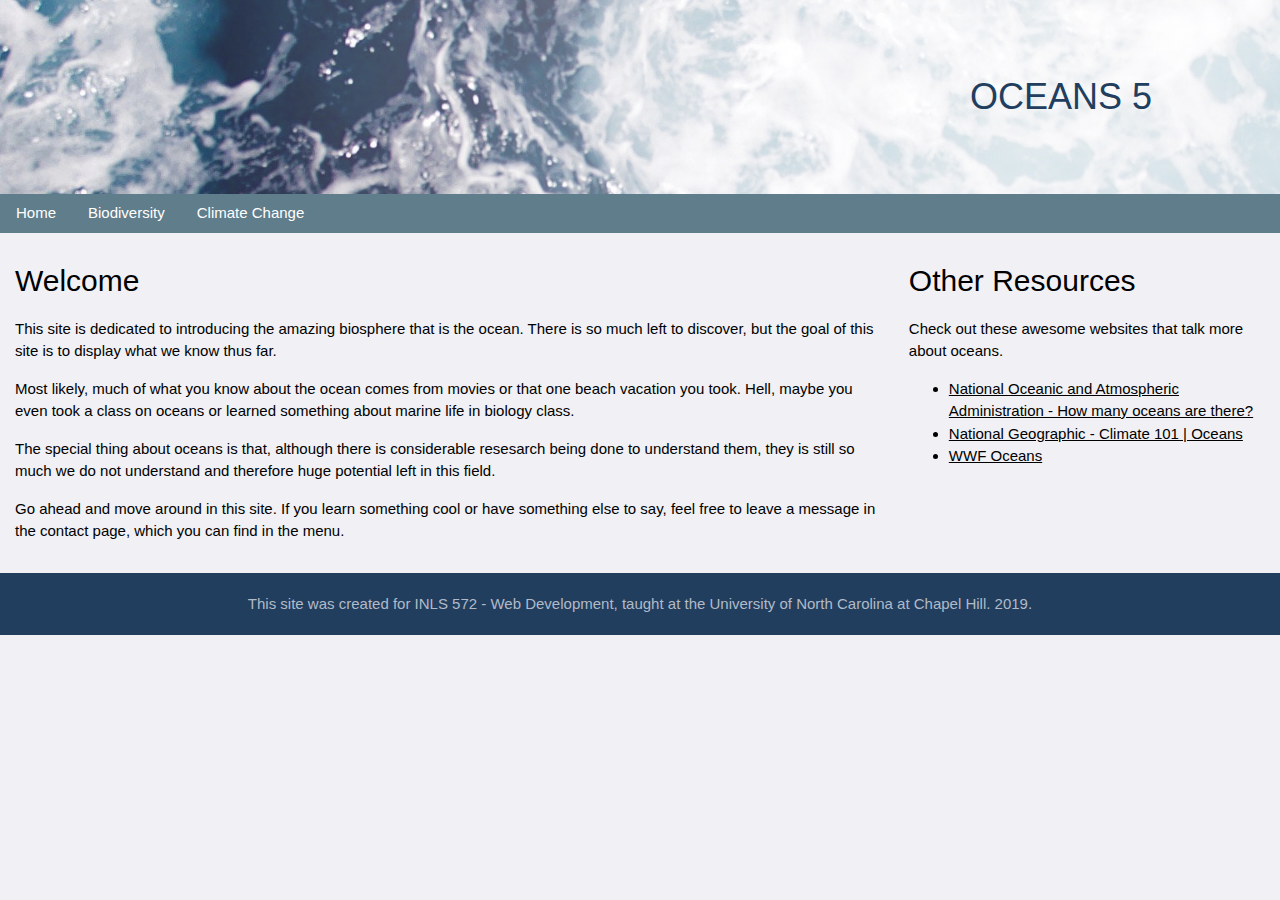
<file: 572 Web Project/index.html>
<!DOCTYPE html>
<html lang="en">

  <head>
    <meta charset="utf-8">
    <meta name="viewport" content="initial-scale=1.0, width=device-width" />
    <title> Ana Batchu | INLS 572 A2 </title>
    <link href="master.css" rel="stylesheet" />
    <!-- link to W3.CSS responsive nav stylesheet -->
    <link href="https://www.w3schools.com/w3css/4/w3.css" rel="stylesheet" />

    <!-- link to google fonts -->
    <link href="https://fonts.googleapis.com/css?family=Open+Sans|Raleway" rel="stylesheet" />

  </head>

  <body>

  <div class="container">


      <section class="header">
        <h1> OCEANS 5 </h1>
      </section>

<!-- Responsive navigation from: https://www.w3schools.com/w3css/tryit.asp?filename=tryw3css_navbar_hide -->
      <div class="w3-bar w3-blue-grey">
        <a href="index.html" class="w3-bar-item w3-button">Home</a>
        <a href="biodiversity.html" class="w3-bar-item w3-button w3-hide-small">Biodiversity</a>
        <a href="climatechange.html" class="w3-bar-item w3-button w3-hide-small">Climate Change</a>
        <a href="javascript:void(0)" class="w3-bar-item w3-button w3-right w3-hide-large w3-hide-medium" onclick="myFunction()">&#9776;</a>
      </div>

      <nav id="demo" class="w3-bar-block w3-hide w3-hide-large w3-hide-medium w3-blue-grey">
        <a href="index.html" class="w3-bar-item w3-button">Home</a>
        <a href="biodiversity.html" class="w3-bar-item w3-button">Biodiversity</a>
        <a href="climatechange.html" class="w3-bar-item w3-button">Climate Change</a>
      </nav>

 <div class="wrapper">
    <article class="cushion">
      <h2> Welcome </h2>
      <p> This site is dedicated to introducing the amazing biosphere that is the ocean.
          There is so much left to discover, but the goal of this site is to
          display what we know thus far. </p>
      <p> Most likely, much of what you know about the ocean comes from movies
          or that one beach vacation you took. Hell, maybe you even took a class
          on oceans or learned something about marine life in biology class. </p>
      <p> The special thing about oceans is that, although there is considerable
          resesarch being done to understand them, they is still so much we do not
          understand and therefore huge potential left in this field. </p>
      <p> Go ahead and move around in this site. If you learn something cool or
          have something else to say, feel free to leave a message in the contact
          page, which you can find in the menu. </p>
    </article>

    <article class="cushion">
      <h2> Other Resources </h2>
      <p> Check out these awesome websites that talk more about oceans. </p>

      <ul>
        <li> <a href="https://oceanservice.noaa.gov/facts/howmanyoceans.html"> National
         Oceanic and Atmospheric Administration - How many oceans are there? </a> </li>
        <li> <a href="https://www.nationalgeographic.com/environment/habitats/ocean/">
         National Geographic - Climate 101 | Oceans </a> </li>
        <li> <a href="https://wwf.panda.org/our_work/oceans/"> WWF Oceans </a> </li>
      </ul>
    </article>
 </div>

</div>

    <footer>
      <p> This site was created for INLS 572 - Web Development, taught at the
          University of North Carolina at Chapel Hill. 2019. </p>
    </footer>

    <script>
    function myFunction() {
      var x = document.getElementById("demo");
      if (x.className.indexOf("w3-show") == -1) {
        x.className += " w3-show";
      } else {
        x.className = x.className.replace(" w3-show", "");
      }
    }
    </script>

</body>

</html>
</file>
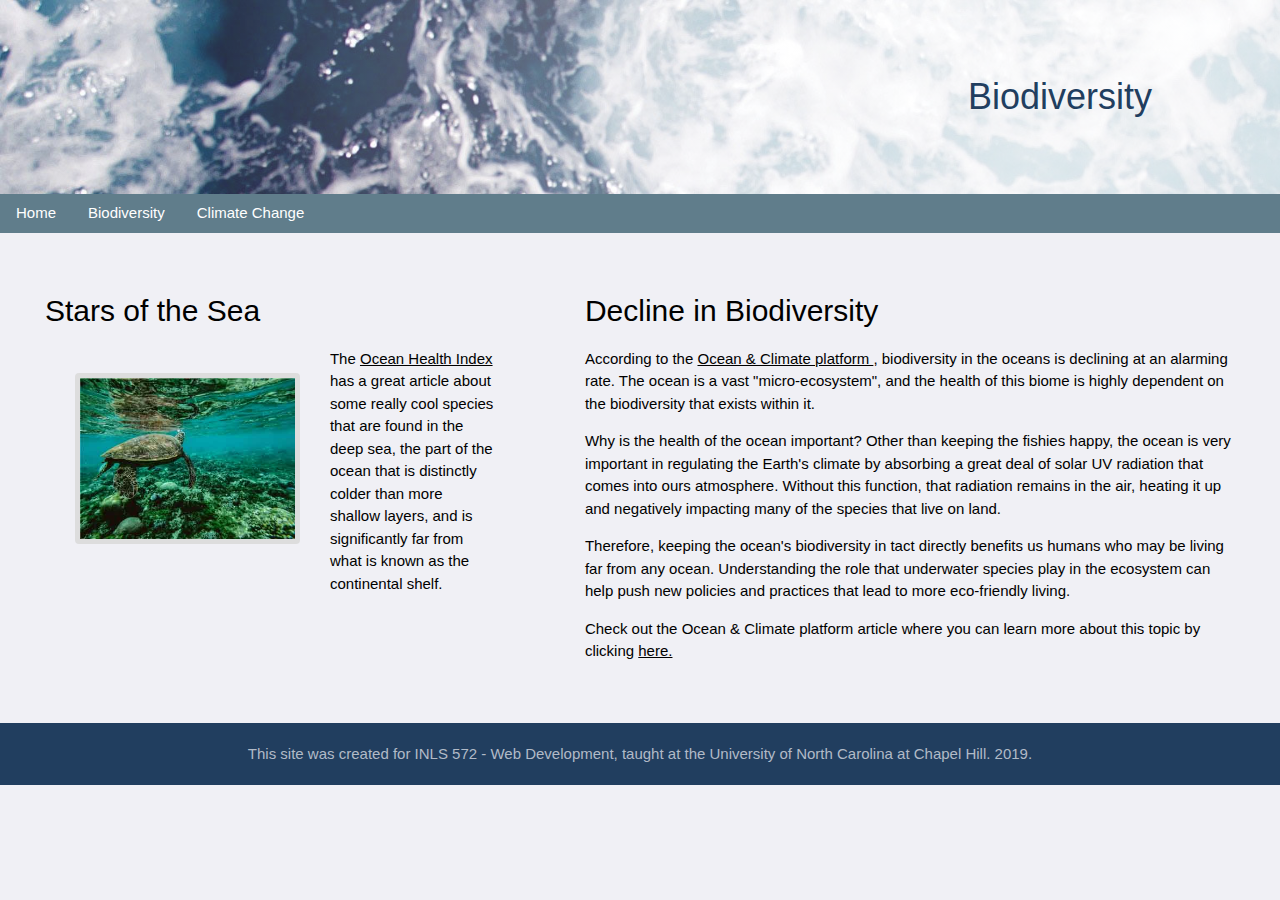
<file: 572 Web Project/biodiversity.html>
<!DOCTYPE html>
<html lang="en">

<head>
  <meta charset="utf-8">
  <meta name="viewport" content="initial-scale=1.0, width=device-width" />
  <title> Ana Batchu | INLS 572 A3 </title>
  <link href="master.css" rel="stylesheet" />
  <!-- link to W3.CSS responsive nav stylesheet -->
  <link href="https://www.w3schools.com/w3css/4/w3.css" rel="stylesheet" />
  <!-- link to google fonts -->
  <link href="https://fonts.googleapis.com/css?family=Open+Sans|Raleway" rel="stylesheet" />

</head>

<body>
  <div class="container">
    <section class="header">
      <h1> Biodiversity</h1>
    </section>
    <!-- Responsive navigation from: https://www.w3schools.com/w3css/tryit.asp?filename=tryw3css_navbar_hide -->
          <div class="w3-bar w3-blue-grey">
            <a href="index.html" class="w3-bar-item w3-button">Home</a>
            <a href="biodiversity.html" class="w3-bar-item w3-button w3-hide-small">Biodiversity</a>
            <a href="climatechange.html" class="w3-bar-item w3-button w3-hide-small">Climate Change</a>
            <a href="javascript:void(0)" class="w3-bar-item w3-button w3-right w3-hide-large w3-hide-medium" onclick="myFunction()">&#9776;</a>
          </div>

          <nav id="demo" class="w3-bar-block w3-hide w3-hide-large w3-hide-medium w3-blue-grey">
            <a href="index.html" class="w3-bar-item w3-button">Home</a>
            <a href="biodiversity.html" class="w3-bar-item w3-button">Biodiversity</a>
            <a href="climatechange.html" class="w3-bar-item w3-button">Climate Change</a>
          </nav>
  </div>

  <div class="wrapper">
    <section class="sec1">
      <h2> Stars of the Sea </h2>
        <img id="turtle" src="images/turtle.jpg" alt="turtle" />
        <p> The <a href="http://www.oceanhealthindex.org/news/Biodiversity_In_The_Deep_Sea"
            target="_blank"> Ocean Health Index </a> has a great article about some really cool
            species that are found in the deep sea, the part of the ocean that
            is distinctly colder than more shallow layers, and is significantly
            far from what is known as the continental shelf. </p>
    </section>

    <section class="sec2">
      <h2> Decline in Biodiversity </h2>
        <p> According to the <a href="https://ocean-climate.org/?page_id=2133&lang=en"
            target="_blank"> Ocean & Climate platform </a>, biodiversity in the oceans is
            declining at an alarming rate. The ocean is a vast "micro-ecosystem", and
            the health of this biome is highly dependent on the biodiversity that exists
            within it. </p>
        <p> Why is the health of the ocean important? Other than keeping the fishies
            happy, the ocean is very important in regulating the Earth's climate by
            absorbing a great deal of solar UV radiation that comes into ours
            atmosphere. Without this function, that radiation remains in the air,
            heating it up and negatively impacting many of the species that live on
            land. </p>
        <p> Therefore, keeping the ocean's biodiversity in tact directly benefits
            us humans who may be living far from any ocean. Understanding the role
            that underwater species play in the ecosystem can help push new policies
            and practices that lead to more eco-friendly living. </p>
        <p> Check out the Ocean & Climate platform article where you can learn
            more about this topic by clicking <a href="https://ocean-climate.org/?page_id=2133&lang=en"
            target="_blank"> here. </a> </p>
      </section>

  </div>
    <footer>
      <p> This site was created for INLS 572 - Web Development, taught at the
          University of North Carolina at Chapel Hill. 2019. </p>
    </footer>

    <script>
    function myFunction() {
      var x = document.getElementById("demo");
      if (x.className.indexOf("w3-show") == -1) {
        x.className += " w3-show";
      } else {
        x.className = x.className.replace(" w3-show", "");
      }
    }
    </script>

</body>


</html>
</file>
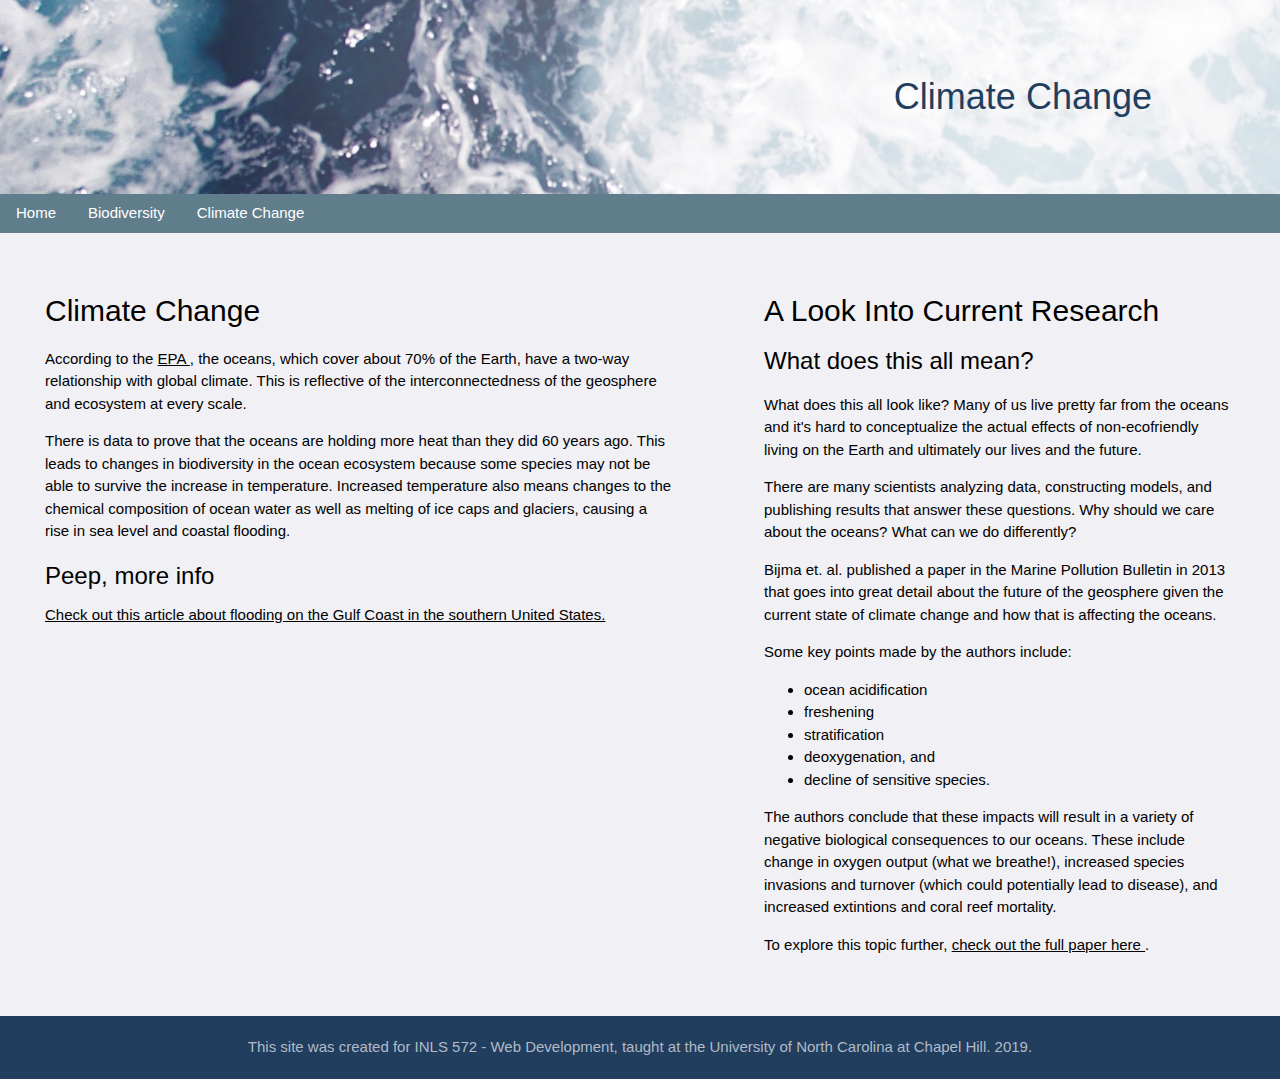
<file: 572 Web Project/climatechange.html>
<!DOCTYPE html>
<html lang="en">

<head>
  <meta charset="utf-8" >
  <title> Ana Batchu | INLS 572 A4 </title>
  <link href="master.css" rel="stylesheet" />
  <!-- link to W3.CSS responsive nav stylesheet -->
  <link href="https://www.w3schools.com/w3css/4/w3.css" rel="stylesheet" />
  <!-- link to google fonts -->
  <link href="https://fonts.googleapis.com/css?family=Open+Sans|Raleway" rel="stylesheet" />

</head>

<body>

  <section class="header">
    <h1> Climate Change </h1>
  </section>

  <!-- Responsive navigation from: https://www.w3schools.com/w3css/tryit.asp?filename=tryw3css_navbar_hide -->
        <div class="w3-bar w3-blue-grey">
          <a href="index.html" class="w3-bar-item w3-button">Home</a>
          <a href="biodiversity.html" class="w3-bar-item w3-button w3-hide-small">Biodiversity</a>
          <a href="climatechange.html" class="w3-bar-item w3-button w3-hide-small">Climate Change</a>
          <a href="javascript:void(0)" class="w3-bar-item w3-button w3-right w3-hide-large w3-hide-medium" onclick="myFunction()">&#9776;</a>
        </div>

        <nav id="demo" class="w3-bar-block w3-hide w3-hide-large w3-hide-medium w3-blue-grey">
          <a href="index.html" class="w3-bar-item w3-button">Home</a>
          <a href="biodiversity.html" class="w3-bar-item w3-button">Biodiversity</a>
          <a href="climatechange.html" class="w3-bar-item w3-button">Climate Change</a>
        </nav>

<div class="wrapper">
  <section>
    <h2> Climate Change </h2>
      <p> According to the <a href="https://www.epa.gov/climate-indicators/oceans"
          target="_blank"> EPA </a>, the oceans, which cover about 70% of the Earth,
          have a two-way relationship with global climate. This is reflective of the
          interconnectedness of the geosphere and ecosystem at every scale. </p>
      <p> There is data to prove that the oceans are holding more heat than they did
          60 years ago. This leads to changes in biodiversity in the ocean ecosystem
          because some species may not be able to survive the increase in temperature.
          Increased temperature also means changes to the chemical composition of
          ocean water as well as melting of ice caps and glaciers, causing a rise in
          sea level and coastal flooding. </p>
      <article>
        <h3> Peep, more info </h3>
        <a href="https://earthobservatory.nasa.gov/images/35379/flooding-along-the-gulf-coast"
          target="_blank"> Check out this article about flooding on the Gulf Coast
          in the southern United States. </a>
      </article>
  </section>

  <section>
    <h2> A Look Into Current Research </h2>
      <h3> What does this all mean? </h3>
      <p> What does this all look like? Many of us live pretty far from the oceans
          and it's hard to conceptualize the actual effects of non-ecofriendly
          living on the Earth and ultimately our lives and the future. </p>
      <p> There are many scientists analyzing data, constructing models, and
          publishing results that answer these questions. Why should we care
          about the oceans? What can we do differently? </p>
    <p> Bijma et. al. published a paper in the Marine Pollution Bulletin in 2013
      that goes into great detail about the future of the geosphere given the
      current state of climate change and how that is affecting the oceans. </p>
      <p> Some key points made by the authors include: </p>
        <ul>
          <li> ocean acidification </li>
          <li> freshening </li>
          <li> stratification </li>
          <li> deoxygenation, and </li>
          <li> decline of sensitive species. </li>
        </ul>
        <p> The authors conclude that these impacts will result in a variety of
            negative biological consequences to our oceans. These include change
            in oxygen output (what we breathe!), increased species invasions and
            turnover (which could potentially lead to disease), and increased
            extintions and coral reef mortality. </p>
            <p> To explore this topic further, <a href="docs/oceans_climatechange.pdf"
              target="_blank"> check out the full paper here </a> . </p>
  </section>
</div>

    <footer>
      <p> This site was created for INLS 572 - Web Development, taught at the
          University of North Carolina at Chapel Hill. 2019. </p>
    </footer>

    <script>
    function myFunction() {
      var x = document.getElementById("demo");
      if (x.className.indexOf("w3-show") == -1) {
        x.className += " w3-show";
      } else {
        x.className = x.className.replace(" w3-show", "");
      }
    }
    </script>

</body>


</html>
</file>
<file: 572 Web Project/master.css>
body {
  font-family: 'Open Sans', sans-serif;
  padding: 0px;
  margin: 0px;
  background-color: #f0f0f5;
}

html {
  padding: 0px;
  margin: 0px;
}

a {
  color: #4494AC;
}

/* BODY CONTENT STYLING */
.wrapper  {
  display: grid;
  grid-template-columns: auto auto;
  margin: 0;
}

section {
  margin: 2%;
  max-width: 100%
}

.cushion  {
  padding: 1em;
}

footer  {
  background-color: #213E5F;
  color: #B1BAC7;
  padding: 5px;
  margin: auto;
  text-align: center;
}

#turtle {
  float: left;
  border: 5px solid #ddd;
  border-radius: 4px;
  width: 50%;
}

/* HEADER STYLING */
.header {
  background: linear-gradient(to right, rgba(255, 255, 255, 0), rgba(255, 255, 255, 0.7) 80%), url(images/closeocean_opt.jpg) no-repeat center center fixed;
  background-size: cover;
  margin: 0px;
}

.header h1  {
  text-align: right;
  color: #213E5F;
}

/* STYLING LINKS */
a:link a:visited {
  color: #213E5F;
  text-decoration: none;
}

a:hover {
  color: #534E75;
  text-decoration: none;
}

a:active {
  color: #534E75;
  text-decoration: none;
}

/* Media Queries */

@media (min-width: 400px)  {
  body  {
    font-size: 85%;
  }

  .header {
    font-size: 2em;
    padding: 2em 1em 2em 2em;
  }

  .wrapper  {
    display: block;
  }

  .wrapper section  {
    display: block;
    margin: 3em 3em;
    max-width: 95%;
  }

  img {
    margin: 2em;
  }
}

@media (min-width: 900px)  {
  body  {
    font-size: 100%;
  }

  .wrapper  {
    display: flex;
  }

  .container  {
    display: block;
    height: 30%;
  }

  section {
    display: flex;
    flex-wrap: wrap;
  }

  img {
    margin: auto;
  }

  .header {
    padding-right: 10%;
    width: 100%;
  }

  h2  {
    margin-bottom: 1.5em;
  }

  img {
    margin: 2em;
  }

  h1  {
    padding-left: 60%;
  }

}
</file>
